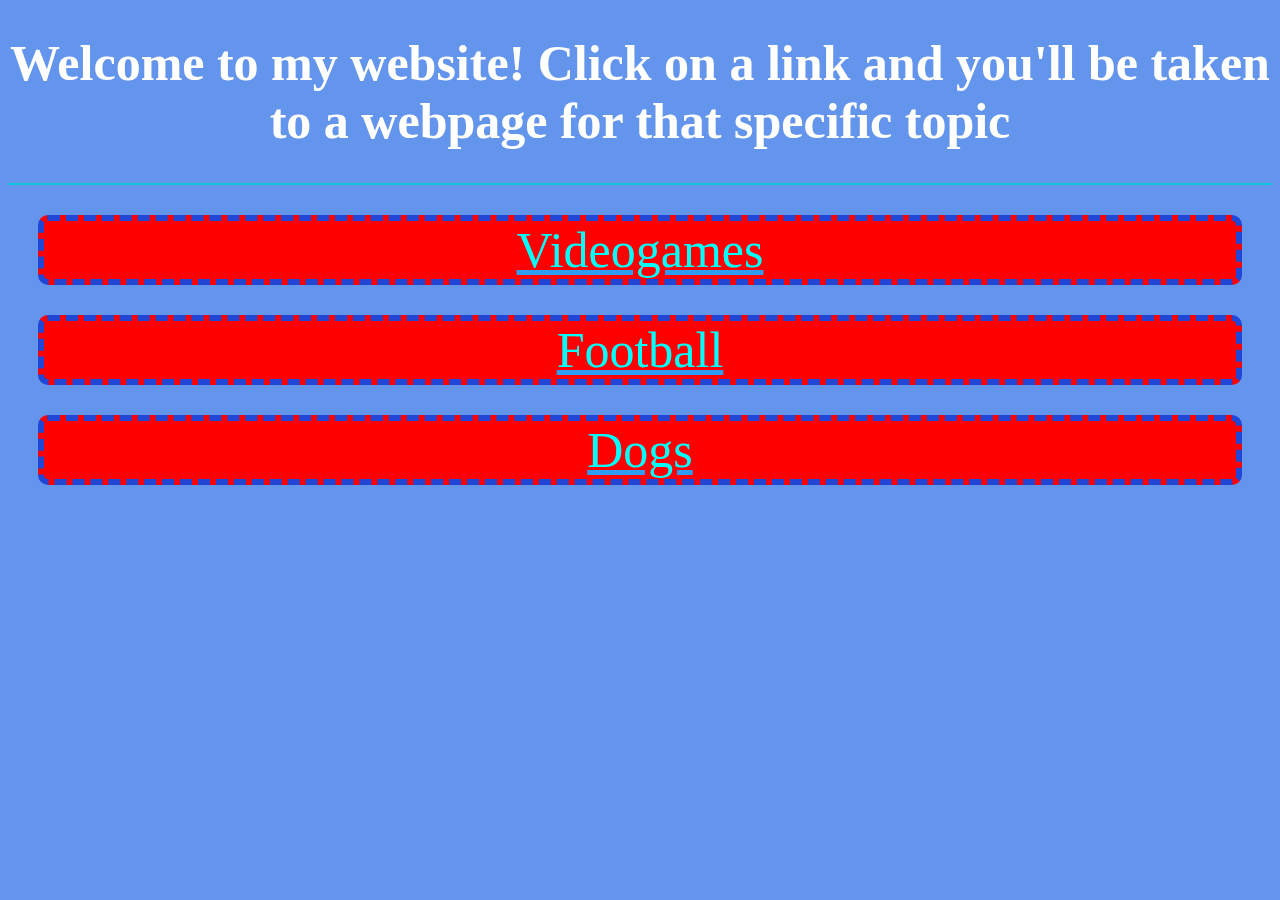
<file: index.html>
<!DOCTYPE html>
<html lang="en">
<head>
    <meta charset="UTF-8">
    <meta name="viewport" content="width=device-width, initial-scale=1.0">
    <title>Owen's website</title>
    <link rel="stylesheet" type="text/css" href="style.css" />
</head>
<body class="background">
  <h1 style="color: white">Welcome to my website! Click on a link and you'll be taken to a webpage for that specific topic</h1>
  <hr>
  <a href="videogamesindex.html"><p class="button">Videogames</p></a>
  <a href="footballindex.html"><p class="button">Football</p></a>
  <a href="dogsindex.html"><p class="button">Dogs</p></a>
</body>
</html>
</file>
<file: style.css>
.button{
    background-color: red;
    border-style: groove;
    border:#2145d5 6px dashed;
    text-align: center;
    margin-left: 260px;
    border-radius: 10px;
    font-size: 50px;
    color:aqua;
    margin: 30px 30px 30px 30px;
}

a{
    color:rgb(46, 156, 240);
}

h1{
    text-align: center;
    font-family:Cambria, Cochin, Georgia, Times, 'Times New Roman', serif;
    font-size: 50px;
    color:rgb(234, 8, 237);
}

h2{
    text-align: center;
    color:chartreuse;
    font-size:xx-large;
}

.p2{
    font-size: xx-large;
    color:chartreuse;
    border: rgb(240, 38, 38) 5px dashed;
    width: fit-content;
    padding: 20px 15px;
    overflow: scroll;
    text-align: center;
    top: 20px;
}

.p3{
    font-size: x-large;
    color:aqua;
    font-weight: 200;
    width:fit-content;
}

.background{
    background-color:cornflowerblue;
}

.background2{
    background-color:blue;
}

.background3{
    background-color:rgb(10, 200, 10);
}

table {
    height: 40%;
    left: 10%;
    margin: 20px auto;
    overflow-y: scroll;
    position: static;
    width: 80%;
  }
  
  .afc{
    color: #dc1919;
    font-family: 'Lato', sans-serif;
    font-size: 16px;
    font-weight: 100;
    letter-spacing: 2px;
    text-transform: uppercase;
  }

  .nfc{
    color: #2145d5;
    font-family: 'Lato', sans-serif;
    font-size: 16px;
    font-weight: 100;
    letter-spacing: 2px;
    text-transform: uppercase;
  }
  
  tr {
    background: #3deff2;
    border-bottom: 1px solid #FFF;
    margin-bottom: 5px;
  }
  
  th, td {
    font-family: 'Lato', sans-serif;
    font-weight: 400;
    padding: 20px;
    text-align: left;
    width: 33.3333%;
  }

  .background4{
    background-color:beige;
  }

  li{
    font-size: 35px;
    font-family:'Gill Sans', 'Gill Sans MT', Calibri, 'Trebuchet MS', sans-serif;
    color: rgb(236, 120, 17);
    text-align: left;
    margin-right: 250px;
    padding:20px 20px;
  }

  hr{
    border-color:rgb(17, 199, 215);
    border-radius: 10px;
    border-style:double;
  }

  .footballpics{
    margin-left: 30px;
    margin-right: 30px;
  }
</file>
